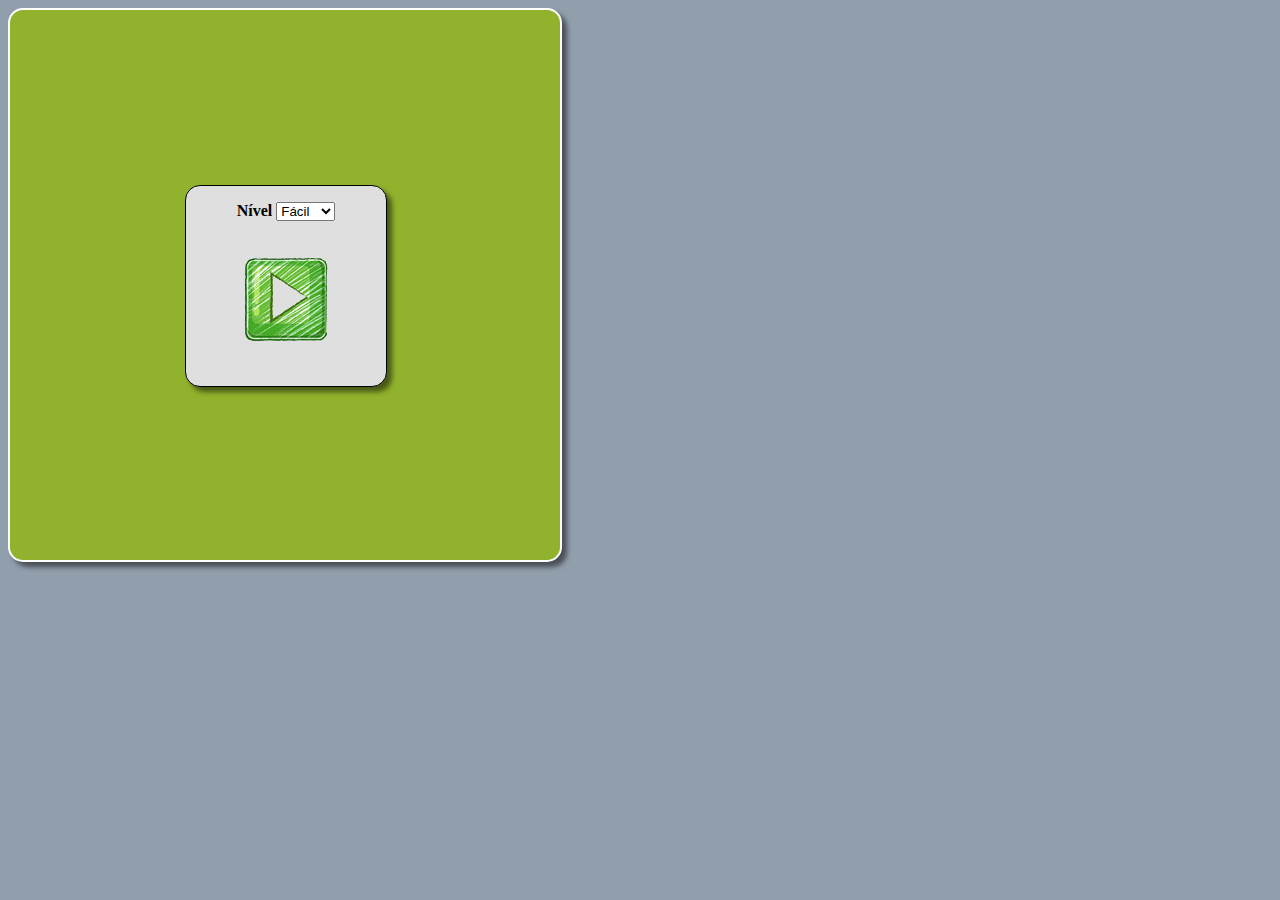
<file: balloonsgame/index.html>
<!DOCTYPE HTML>
<html lang="pt-br">
	<head>
		<meta charset="UTF-8">

		<title>Estourando balões</title>

		<link rel="stylesheet" type="text/css" href="style.css">

		<script language='Javascript'>

			function startGame(){
				var level= document.getElementById('level_game').value;
				window.location.href = "jogo.html?"+level;

			}
			
		</script>
	</head>

	<body>


		<div class="menu-main">
			<div class="menu-box">
				<p>
					<b>Nível</b>
					<select id="level_game">
						<option value="1">Fácil</option>
						<option value="2">Médio</option>
						<option value="3">Difícil</option>
					</select>
				</p>
				<br/>
				</a><img src="img/iniciar.png" onclick="startGame()">
		</div>
		</div>
	</body>
	
</html>
</file>
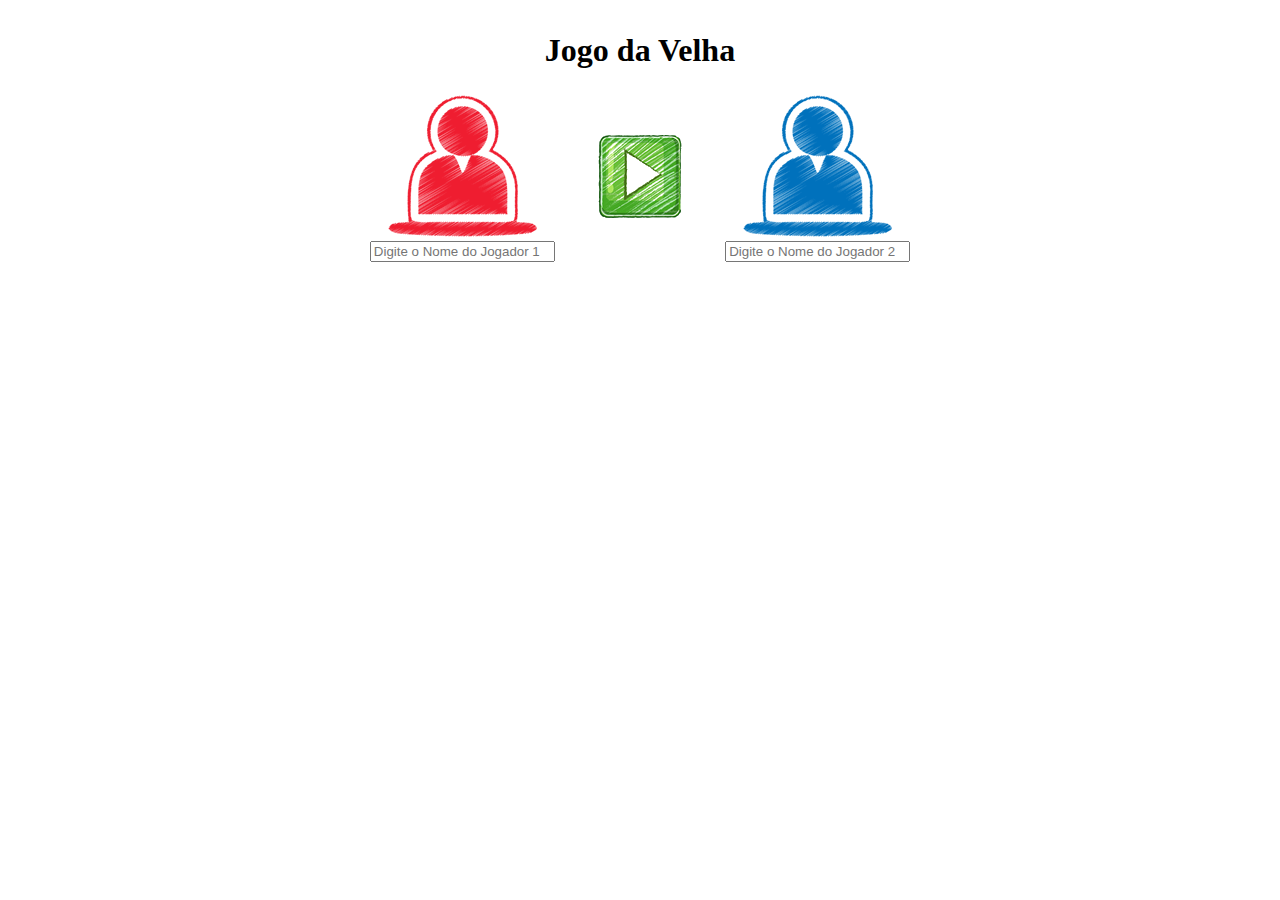
<file: jogodavelha_JQuery/index.html>
<!DOCTYPE HTML>
<html lang="pt-br">
	<head>
		<meta charset="UTF-8">

		<title>Jogo da velha</title>

		<script src="jquery-2.2.1.js"></script>
		<script type="text/javascript" src="game.js"></script>

	</head>

	<body>
	
		<div id="main" align="center">
			<table  width="600px">
				<tbody>
					<tr>
						<td colspan="3" align="center" ><h1>Jogo da Velha</h1></td>
					</tr>

					<tr>
						<td align="center" >
							<img src="img/jogador_1.png">
							<br/>
							<input id="input_player1" type="text" placeholder="Digite o Nome do Jogador 1">	
						</td>

						<td align="center">
							<img id="start_icon" src="img/iniciar.png">
						</td>

						<td align="center">
							<img src="img/jogador_2.png">
							<br/>
							<input id="input_player2" type="text" placeholder="Digite o Nome do Jogador 2">

						</td>
					</tr>

				</tbody>
			</table>
		</div>

		<div id="board" style="text-align: center; display: none;">

			<div style="display: inline-block;">
				<img src="img/jogador_1.png">
				<br/>
				<span id="player1_name"></span>
			</div>



			<div style="display: inline-block;">
				<table>
					<tbody>
						<tr>
							<td style=" border-right: 2px solid red; border-bottom: 2px solid red;">
								<div class="played" id="0-0" style="width: 120px; height: 120px;"></div>
							</td>

							<td style=" border-right: 2px solid red;border-bottom: 2px solid red;">
								<div class="played" id="0-1" style="width: 120px; height: 120px;"></div>
							</td>

							<td style="border-bottom: 2px solid red;">
								<div class="played" id="0-2" style="width: 120px; height: 120px;"></div>
							</td>

						</tr >

						<tr>
							<td style=" border-right: 2px solid red;border-bottom: 2px solid red;">
								<div class="played" id="1-0" style="width: 120px; height: 120px;"></div>
							</td>

							<td style=" border-right: 2px solid red;border-bottom: 2px solid red;">
								<div class="played" id="1-1" style="width: 120px; height: 120px;"></div>
							</td>

							<td style="border-bottom: 2px solid red;">
								<div class="played" id="1-2" style="width: 120px; height: 120px;"></div>
							</td>
						</tr>

						<tr>
							<td style=" border-right: 2px solid red;">
								<div class="played" id="2-0" style="width: 120px; height: 120px;"></div>
							</td>

							<td style=" border-right: 2px solid red;">
								<div class="played" id="2-1" style="width: 120px; height: 120px;"></div>
							</td>

							<td>
								<div class="played" id="2-2" style="width: 120px; height: 120px;"></div>
							</td>
						</tr>


					</tbody>
				</table>
			</div>



			<div style="display: inline-block;">
				<img src="img/jogador_2.png">
				<br/>
				<span id="player2_name"></span>
			</div>
			
		</div>

	</body>
</html>
</file>
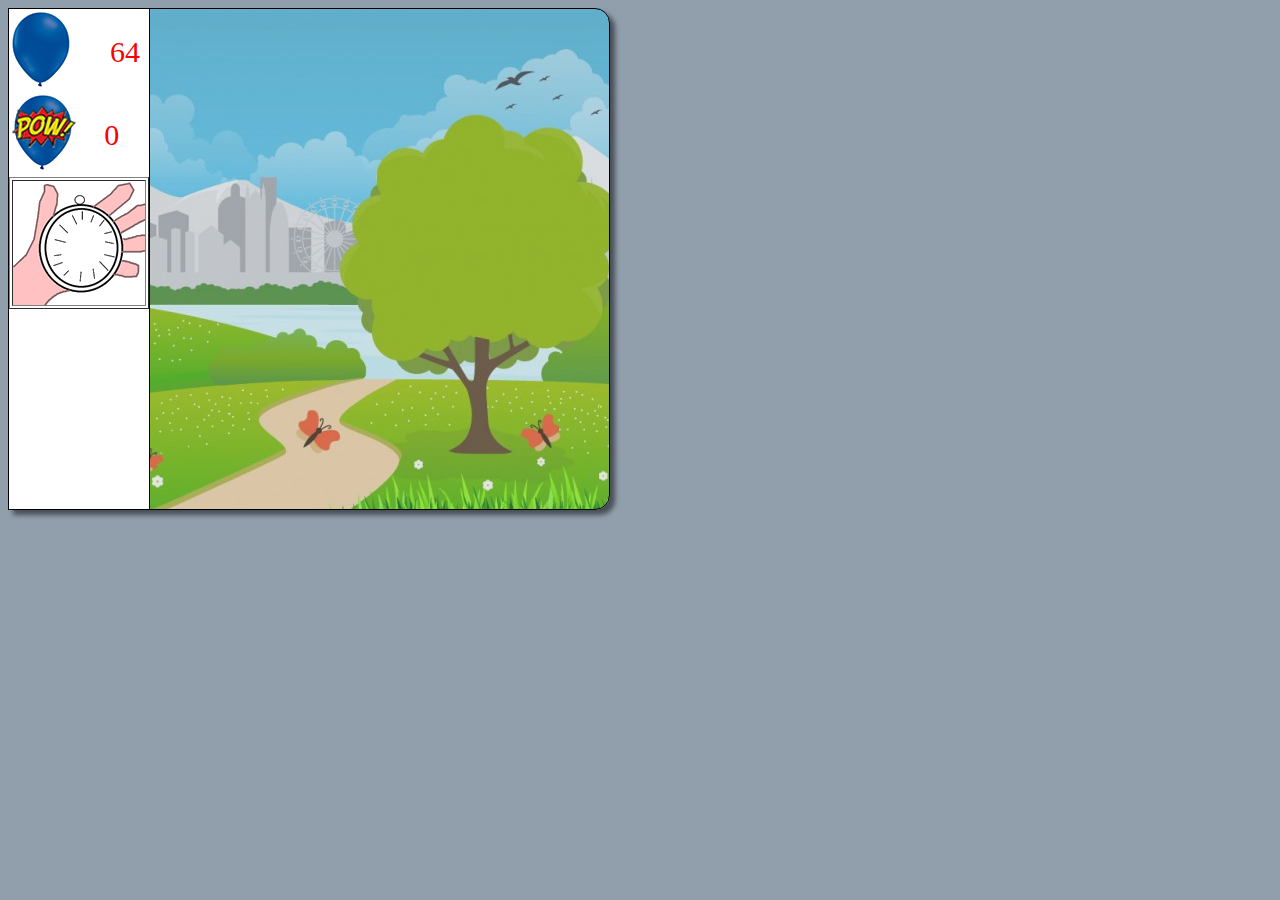
<file: balloonsgame/jogo.html>
<!DOCTYPE HTML>
<html lang="pt-br">
	<head>
		<meta charset="UTF-8">

		<title></title>

		<script src="game.js"></script>

		<link rel="stylesheet" type="text/css" href="style.css">


	</head>

	<body onload="startingGame()">
		<div class="score-bar">
			<table style="width: 140px;">
				<tr border="1";edd>
					<td>
						<img src="img/balao_azul_grande.png">
					</td>
					<td style="text-align: center;">
						<span id="numBalloons" style="font-size: 30px; color: red;"></span>
					</td>
				</tr>
				<tr>
					<td>
						<img src="img/balao_azul_grande_estourado.png">
					</td>
					<td>
						<span id="blownBalloons" style="font-size:30px; color: red;"></span>
					</td>
				</tr>
			</table>
			<table border="1" style="width: 140px ;height: 132px;">
				<tr>
					<td style="background: url('img/cronometro.png');text-align: center;"><span id="playngTime" style="font-size: 30px; color: red;"></span></td>
				</tr>
			</table>
		</div>
		<div id="scenario"></div>
	</body>
	
</html>
</file>
<file: balloonsgame/style.css>
.menu-box{
	position: absolute;
	top: 50%;
	left: 50%;
	width: 200px;
	height: 200px;
	background: #DFDFDF;
	text-align: center;
	color: black;
	border-radius: 15px;
	border: 1px solid black;
	box-shadow: 5px 5px 5px rgba(0,0,0,0.5);
	margin-left: -100px;
	margin-top: -100px;
	
}

.menu-main{
	position: relative;	
	border: 1px solid red;
	width: 550px;
	height: 550px;
	background: #91B22C;
	border-radius: 15px;
	border: 2px solid white;
	box-shadow: 5px 5px 5px rgba(0,0,0,0.5);
}

#scenario{
	border: 1px solid black;
	background: url('img/cenario.png');
	width: 600px; 
	height: 500px;
	background-position: center;
	border-radius: 0 15px 15px 0;
	box-shadow: 5px 5px 5px rgba(0,0,0,0.5);

}


.score-bar{
	float: left;
	width: auto;
	height: 500px;
	background: #FFF;
	border: 1px solid black;
}

body{
	background-color: #919EAC;
}
</file>
